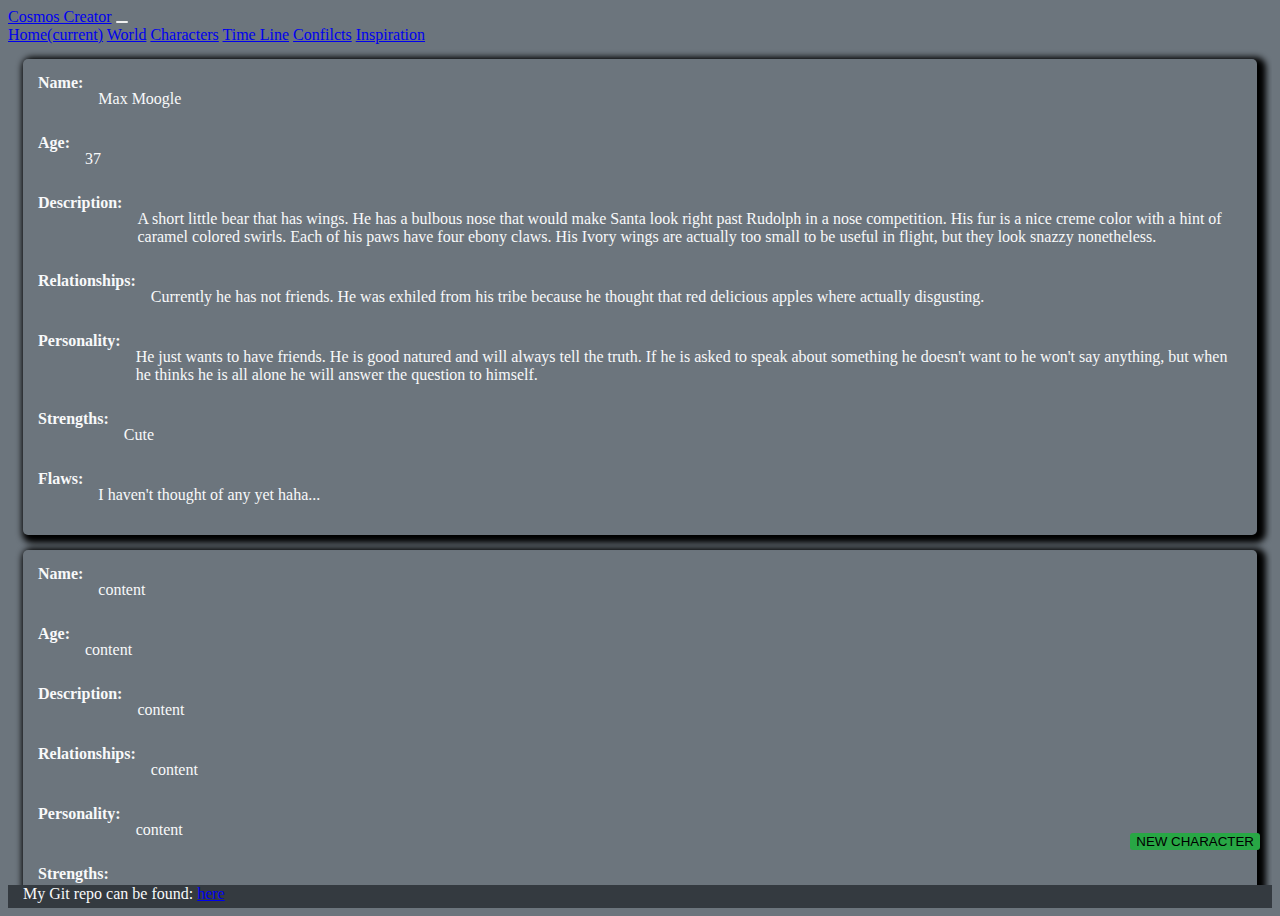
<file: pages/characters.html>
<!DOCTYPE html>
<html>

<head>
  <link rel="stylesheet" href="https://stackpath.bootstrapcdn.com/bootstrap/4.1.3/css/bootstrap.min.css" integrity="sha384-MCw98/SFnGE8fJT3GXwEOngsV7Zt27NXFoaoApmYm81iuXoPkFOJwJ8ERdknLPMO" crossorigin="anonymous">
  <link href="https://fonts.googleapis.com/icon?family=Material+Icons" rel="stylesheet">
  <link rel="stylesheet" href="../css/styles.css" />
  <title>Cosmos Creator | Characters</title>
  <meta name="viewport" content="width=device-width, initial-scale=1.0">
</head>

<body>
    
<nav class="navbar navbar-expand-lg navbar-dark bg-dark">
  <a class="navbar-brand" href="/CS260/cosmos-creator/pages/index.html">Cosmos Creator</a>
  <button class="navbar-toggler" type="button" data-toggle="collapse" data-target="#navbarNavAltMarkup" aria-controls="navbarNavAltMarkup" aria-expanded="false" aria-label="Toggle navigation">
    <span class="navbar-toggler-icon"></span>
  </button>
  <div class="collapse navbar-collapse" id="navbarNavAltMarkup">
    <div class="navbar-nav">
      <a class="nav-item nav-link" href="/CS260/cosmos-creator/pages/home.html">Home<span class="sr-only">(current)</span></a>
      <a class="nav-item nav-link" href="/CS260/cosmos-creator/pages/world.html">World</a>
      <a class="nav-item nav-link active" href="/CS260/cosmos-creator/pages/characters.html">Characters</a>
      <a class="nav-item nav-link" href="/CS260/cosmos-creator/pages/time-line.html">Time Line</a>
      <a class="nav-item nav-link" href="/CS260/cosmos-creator/pages/conflicts.html">Confilcts</a>
      <a class="nav-item nav-link" href="/CS260/cosmos-creator/pages/inspiration.html">Inspiration</a>
    </div>
  </div>
</nav>

<div class="content character-page">
  <button class="primary float-bottom">New Character</button>
  
  <div class="character-container">
    <div class="field">
      <strong class="title">Name:</strong>
      <p>Max Moogle</p>
    </div>
    
    <div class="field">
      <strong class="title">Age:</strong>
      <p>37</p>
    </div>
    
    <div class="field">
      <strong class="title">Description:</strong>
      <p>A short little bear that has wings. He has a bulbous nose that would make Santa look
      right past Rudolph in a nose competition. His fur is a nice creme color with a hint of caramel colored 
      swirls. Each of his paws have four ebony claws. His Ivory wings are actually too small to be useful in flight,
      but they look snazzy nonetheless.</p>
    </div>
    
    <div class="field">
      <strong class="title">Relationships:</strong>
      <p>Currently he has not friends. He was exhiled from his tribe because he thought that
      red delicious apples where actually disgusting.</p>
    </div>
    
    <div class="field">
      <strong class="title">Personality:</strong>
      <p>He just wants to have friends. He is good natured and will always tell the truth. If 
      he is asked to speak about something he doesn't want to he won't say anything, but when he thinks he is all
      alone he will answer the question to himself.</p>
    </div>
    
    <div class="field">
      <strong class="title">Strengths:</strong>
      <p>Cute</p>
    </div>
    
    <div class="field">
      <strong class="title">Flaws:</strong>
      <p>I haven't thought of any yet haha...</p>
    </div>
    
  </div>
  
  <div class="character-container">
    <div class="field">
      <strong class="title">Name:</strong>
      <p>content</p>
    </div>
    
    <div class="field">
      <strong class="title">Age:</strong>
      <p>content</p>
    </div>
    
    <div class="field">
      <strong class="title">Description:</strong>
      <p>content</p>
    </div>
    
    <div class="field">
      <strong class="title">Relationships:</strong>
      <p>content</p>
    </div>
    
    <div class="field">
      <strong class="title">Personality:</strong>
      <p>content</p>
    </div>
    
    <div class="field">
      <strong class="title">Strengths:</strong>
      <p>content</p>
    </div>
    
    <div class="field">
      <strong class="title">Flaws:</strong>
      <p>content</p>
    </div>
    
  </div>
</div>

  
<footer>
  <span>My Git repo can be found: <a href="https://github.com/cravennathan/cosmos-creator">here</a></span>
</footer>
    
  
  <script src="https://code.jquery.com/jquery-3.3.1.slim.min.js" integrity="sha384-q8i/X+965DzO0rT7abK41JStQIAqVgRVzpbzo5smXKp4YfRvH+8abtTE1Pi6jizo" crossorigin="anonymous"></script>
  <script src="https://cdnjs.cloudflare.com/ajax/libs/popper.js/1.14.3/umd/popper.min.js" integrity="sha384-ZMP7rVo3mIykV+2+9J3UJ46jBk0WLaUAdn689aCwoqbBJiSnjAK/l8WvCWPIPm49" crossorigin="anonymous"></script>
  <script src="https://stackpath.bootstrapcdn.com/bootstrap/4.1.3/js/bootstrap.min.js" integrity="sha384-ChfqqxuZUCnJSK3+MXmPNIyE6ZbWh2IMqE241rYiqJxyMiZ6OW/JmZQ5stwEULTy" crossorigin="anonymous"></script>
</body>

</html>
</file>
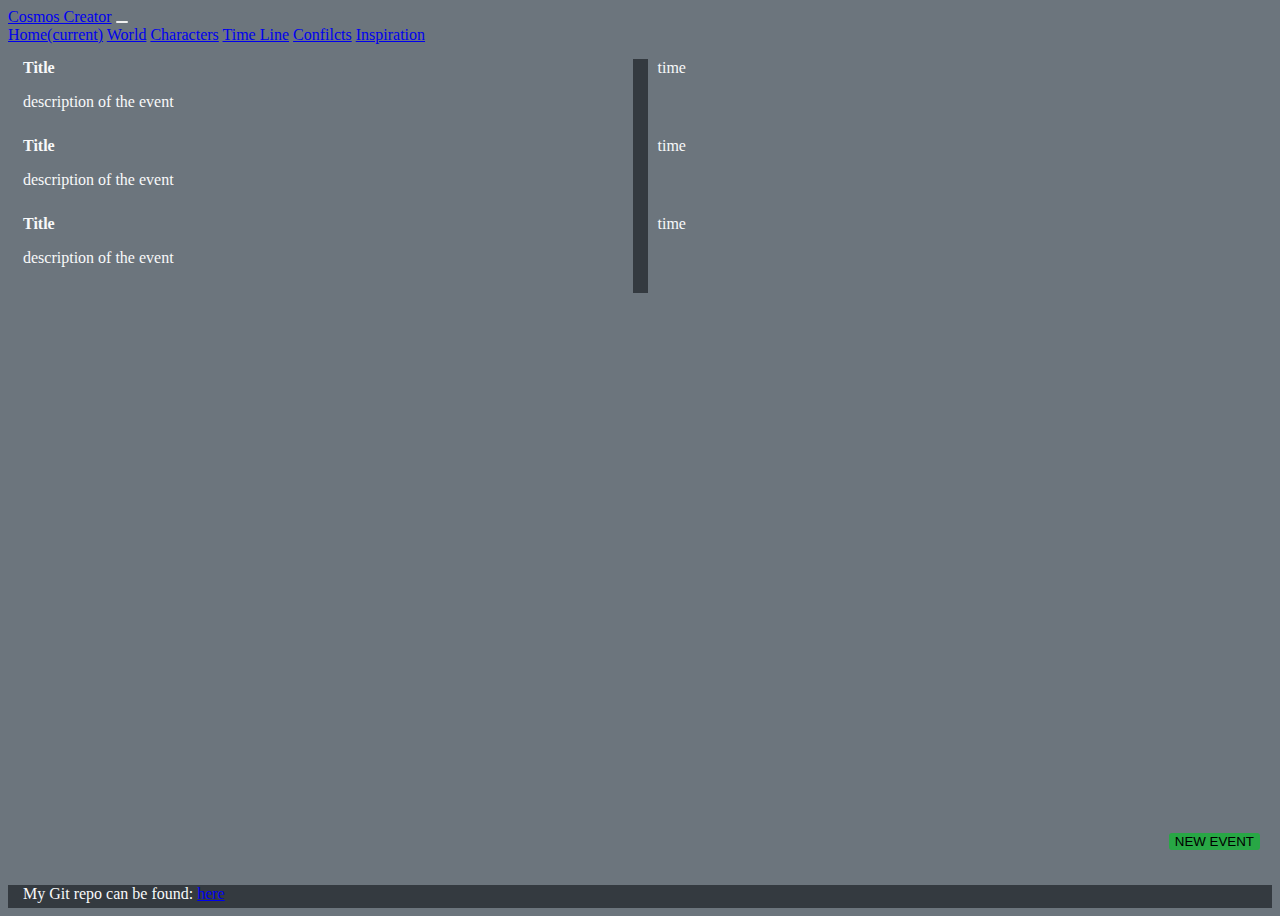
<file: pages/time-line.html>
<!DOCTYPE html>
<html>

<head>
  <link rel="stylesheet" href="https://stackpath.bootstrapcdn.com/bootstrap/4.1.3/css/bootstrap.min.css" integrity="sha384-MCw98/SFnGE8fJT3GXwEOngsV7Zt27NXFoaoApmYm81iuXoPkFOJwJ8ERdknLPMO" crossorigin="anonymous">
  <link href="https://fonts.googleapis.com/icon?family=Material+Icons" rel="stylesheet">
  <link rel="stylesheet" href="../css/styles.css" />
  <title>Cosmos Creator | Time Line</title>
  <meta name="viewport" content="width=device-width, initial-scale=1.0">
</head>

<body>
    
<nav class="navbar navbar-expand-lg navbar-dark bg-dark">
  <a class="navbar-brand" href="/CS260/cosmos-creator/pages/index.html">Cosmos Creator</a>
  <button class="navbar-toggler" type="button" data-toggle="collapse" data-target="#navbarNavAltMarkup" aria-controls="navbarNavAltMarkup" aria-expanded="false" aria-label="Toggle navigation">
    <span class="navbar-toggler-icon"></span>
  </button>
  <div class="collapse navbar-collapse" id="navbarNavAltMarkup">
    <div class="navbar-nav">
      <a class="nav-item nav-link" href="/CS260/cosmos-creator/pages/home.html">Home<span class="sr-only">(current)</span></a>
      <a class="nav-item nav-link" href="/CS260/cosmos-creator/pages/world.html">World</a>
      <a class="nav-item nav-link" href="/CS260/cosmos-creator/pages/characters.html">Characters</a>
      <a class="nav-item nav-link active" href="/CS260/cosmos-creator/pages/time-line.html">Time Line</a>
      <a class="nav-item nav-link" href="/CS260/cosmos-creator/pages/conflicts.html">Confilcts</a>
      <a class="nav-item nav-link" href="/CS260/cosmos-creator/pages/inspiration.html">Inspiration</a>
    </div>
  </div>
</nav>

<div class="content time-line-page">
  <div class="event-container">
    <div class="left-column">
      <strong>Title</strong>
      <p>description of the event</p>
    </div>
    <div class="stem"></div>
    <div class="right-column">time</div>
  </div>
  
  <div class="event-container">
    <div class="left-column">
      <strong>Title</strong>
      <p>description of the event</p>
    </div>
    <div class="stem"></div>
    <div class="right-column">time</div>
  </div>
  
  <div class="event-container">
    <div class="left-column">
      <strong>Title</strong>
      <p>description of the event</p>
    </div>
    <div class="stem"></div>
    <div class="right-column">time</div>
  </div>
  
  <button class="primary float-bottom">New Event</button>
</div>

  
<footer>
  <span>My Git repo can be found: <a href="https://github.com/cravennathan/cosmos-creator">here</a></span>
</footer>
    
  
  <script src="https://code.jquery.com/jquery-3.3.1.slim.min.js" integrity="sha384-q8i/X+965DzO0rT7abK41JStQIAqVgRVzpbzo5smXKp4YfRvH+8abtTE1Pi6jizo" crossorigin="anonymous"></script>
  <script src="https://cdnjs.cloudflare.com/ajax/libs/popper.js/1.14.3/umd/popper.min.js" integrity="sha384-ZMP7rVo3mIykV+2+9J3UJ46jBk0WLaUAdn689aCwoqbBJiSnjAK/l8WvCWPIPm49" crossorigin="anonymous"></script>
  <script src="https://stackpath.bootstrapcdn.com/bootstrap/4.1.3/js/bootstrap.min.js" integrity="sha384-ChfqqxuZUCnJSK3+MXmPNIyE6ZbWh2IMqE241rYiqJxyMiZ6OW/JmZQ5stwEULTy" crossorigin="anonymous"></script>
</body>

</html>
</file>
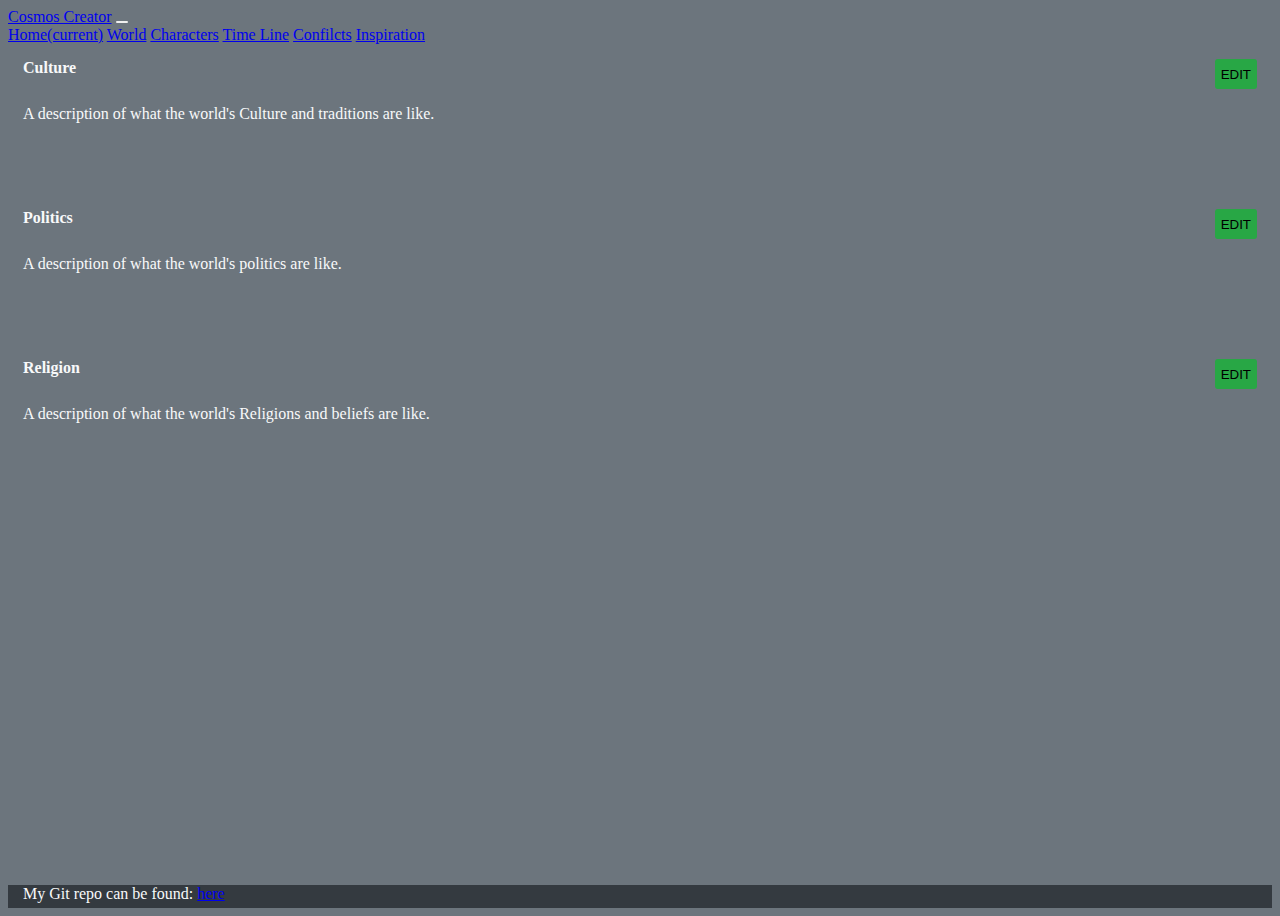
<file: pages/world.html>
<!DOCTYPE html>
<html>

<head>
  <link rel="stylesheet" href="https://stackpath.bootstrapcdn.com/bootstrap/4.1.3/css/bootstrap.min.css" integrity="sha384-MCw98/SFnGE8fJT3GXwEOngsV7Zt27NXFoaoApmYm81iuXoPkFOJwJ8ERdknLPMO" crossorigin="anonymous">
  <link href="https://fonts.googleapis.com/icon?family=Material+Icons" rel="stylesheet">
  <link rel="stylesheet" href="../css/styles.css" />
  <title>Cosmos Creator | World</title>
  <meta name="viewport" content="width=device-width, initial-scale=1.0">
</head>

<body>
    
<nav class="navbar navbar-expand-lg navbar-dark bg-dark">
  <a class="navbar-brand" href="/CS260/cosmos-creator/pages/index.html">Cosmos Creator</a>
  <button class="navbar-toggler" type="button" data-toggle="collapse" data-target="#navbarNavAltMarkup" aria-controls="navbarNavAltMarkup" aria-expanded="false" aria-label="Toggle navigation">
    <span class="navbar-toggler-icon"></span>
  </button>
  <div class="collapse navbar-collapse" id="navbarNavAltMarkup">
    <div class="navbar-nav">
      <a class="nav-item nav-link" href="/CS260/cosmos-creator/pages/home.html">Home<span class="sr-only">(current)</span></a>
      <a class="nav-item nav-link active" href="/CS260/cosmos-creator/pages/world.html">World</a>
      <a class="nav-item nav-link" href="/CS260/cosmos-creator/pages/characters.html">Characters</a>
      <a class="nav-item nav-link" href="/CS260/cosmos-creator/pages/time-line.html">Time Line</a>
      <a class="nav-item nav-link" href="/CS260/cosmos-creator/pages/conflicts.html">Confilcts</a>
      <a class="nav-item nav-link" href="/CS260/cosmos-creator/pages/inspiration.html">Inspiration</a>
    </div>
  </div>
</nav>

<div class="content world-page">
  <div class="field">
    <strong class="title">Culture</strong>
    <div class="edit">
      <button class="primary">Edit</button>
    </div>
    <p class="description">A description of what the world's Culture and traditions are like.</p>
  </div>
  
  <div class="field">
    <strong class="title">Politics</strong>
    <div class="edit">
      <button class="primary">Edit</button>
    </div>
    <p class="description">A description of what the world's politics are like.</p>
  </div>
  
  <div class="field">
    <strong class="title">Religion</strong>
    <div class="edit">
      <button class="primary">Edit</button>
    </div>
    <p class="description">A description of what the world's Religions and beliefs are like.</p>
  </div>
  
</div>

  
<footer>
  <span>My Git repo can be found: <a href="https://github.com/cravennathan/cosmos-creator">here</a></span>
</footer>
    
  
  <script src="https://code.jquery.com/jquery-3.3.1.slim.min.js" integrity="sha384-q8i/X+965DzO0rT7abK41JStQIAqVgRVzpbzo5smXKp4YfRvH+8abtTE1Pi6jizo" crossorigin="anonymous"></script>
  <script src="https://cdnjs.cloudflare.com/ajax/libs/popper.js/1.14.3/umd/popper.min.js" integrity="sha384-ZMP7rVo3mIykV+2+9J3UJ46jBk0WLaUAdn689aCwoqbBJiSnjAK/l8WvCWPIPm49" crossorigin="anonymous"></script>
  <script src="https://stackpath.bootstrapcdn.com/bootstrap/4.1.3/js/bootstrap.min.js" integrity="sha384-ChfqqxuZUCnJSK3+MXmPNIyE6ZbWh2IMqE241rYiqJxyMiZ6OW/JmZQ5stwEULTy" crossorigin="anonymous"></script>
</body>

</html>
</file>
<file: css/styles.css>
/*********************** GLOBAL ***********************/
body {
    background-color: #6c757d;
    color: #f8f9fa;
    display: grid;
    height: 100vh;
    grid-template-rows: min-content auto min-content;
}

.content {
    overflow-y: auto;
    padding: 0 15px;
}

footer {
    background-color: #343a40;
    padding: 0 15px 5px 15px;
    max-height: 50px;
    overflow-y: auto;
    display: grid;
    grid-template-columns: repeat(auto-fit, minmax(150px, 1fr));
    grid-gap: 15px;
}

button {
    border: none;
    border-radius: 3px;
    text-transform: uppercase;
}

button:hover {
    cursor: pointer;
}

button.primary {
    background-color: #28a745;
}

button.secondary {
    background-color: #ced4da;
}

button.float-bottom {
    right: 20px;
    position: absolute;
    bottom: 50px;
}

/*********************** LOGIN PAGE ***********************/
.login-page, .home-page {
    background: url('../images/star.jpg') no-repeat;
    background-size: cover;
    display: grid;
    grid-gap: 10px;
    justify-items: center;
}

.login-page .header {
    display: flex;
    flex-direction: column;
    align-items: center;
}

.login-page .login {
    background-color: #6c757d;
    height: fit-content;
    padding: 5px 20px 20px;
    border-radius: 10px;
}

.login-page .login .login-grid {
    display: grid;
    grid-template-columns: repeat(2, 1fr);
    grid-template-rows: repeat(3, 1fr);
    grid-gap: 10px;
}

.login-page .login .username-input {
    grid-column: 1 / -1;
    grid-row: 1;
}

.login-page .login .password-input {
    grid-column: 1 / -1;
    grid-row: 2;
}

.login-page .login button {
    grid-row: 3;
}


/*********************** Home PAGE ***********************/

.stories-container {
        display: grid;
        grid-auto-rows: min-content;
        grid-gap: 15px;
}

.story {
    border-radius: 5px;
    box-shadow: 4px 3px 6px 5px black;
    padding: 15px;
    width: 100%;
    background-color: rgba(0,123,255,.25);
    display: grid;
    grid-template-columns: repeat(2, 1fr);
}

.story:hover{
    cursor: pointer;
}

.story .time{
    text-align: right;
}

.story .description {
    grid-row: 2;
    grid-column: 1 / -1;
}

.home-page .button-container {
    width: 100%;
    display: flex;
    align-items: center;
    justify-content: flex-end;
}

/*********************** Home PAGE ***********************/
.world-page {
    padding-top: 15px;
    display: grid;
    grid-auto-rows: minmax(150px, min-content);
}

.world-page .field {
    display: grid;
    grid-template-columns: 3fr 1fr;
    grid-template-rows: 30px auto;
}

.world-page .field .title {
    grid-row: 1;
    grid-column: 1;
}
.world-page .field .edit {
    grid-row: 1;
    grid-column: 2;
    display: flex;
    justify-content: flex-end;
}

.world-page .field .description {
    grid-row: 2;
    grid-column: 1 / -1;
}


/*********************** Character PAGE ***********************/
.character-page .character-container {
    border-radius: 5px;
    box-shadow: 4px 3px 6px 5px black;
    padding: 15px;
    display: grid;
    grid-gap: 10px;
    margin: 15px 0;
}

.character-page .character-container .field {
    display: grid;
    grid-template-columns: min-content 1fr;
}

.character-page .character-container .field .title {
    padding-right: 15px;
}

/*********************** TIME LINE PAGE ***********************/
.time-line-page {
    display: grid;
    grid-template-columns: 1fr;
    grid-auto-rows: min-content;
    margin-top: 15px;
}

.time-line-page .event-container {
    display: grid;
    grid-template-columns: 1fr 15px 1fr;
}

.time-line-page .event-container .left-column {
    grid-column: 1;
    margin-bottom: 10px;
}

.time-line-page .event-container .stem {
    background-color: #343a40;
    grid-column: 2;
}

.time-line-page .event-container .right-column {
    grid-column: 3;
    padding-left: 10px;
}

/*********************** INSPIRATION PAGE ***********************/
.inspiration-container {
    
}

.inspiration-container .location-container {
    display: grid;
    grid-template-columns: repeat(auto-fill, 70px);
    grid-gap: 15px;
}

.inspiration-container .location-container .inspiration-img {
    object-fit: cover;
    width: 70px;
    height:70px;
}

.inspiration-container .section-heading {
    margin: 15px 0;
    font-size: 18px;
    
}
</file>
